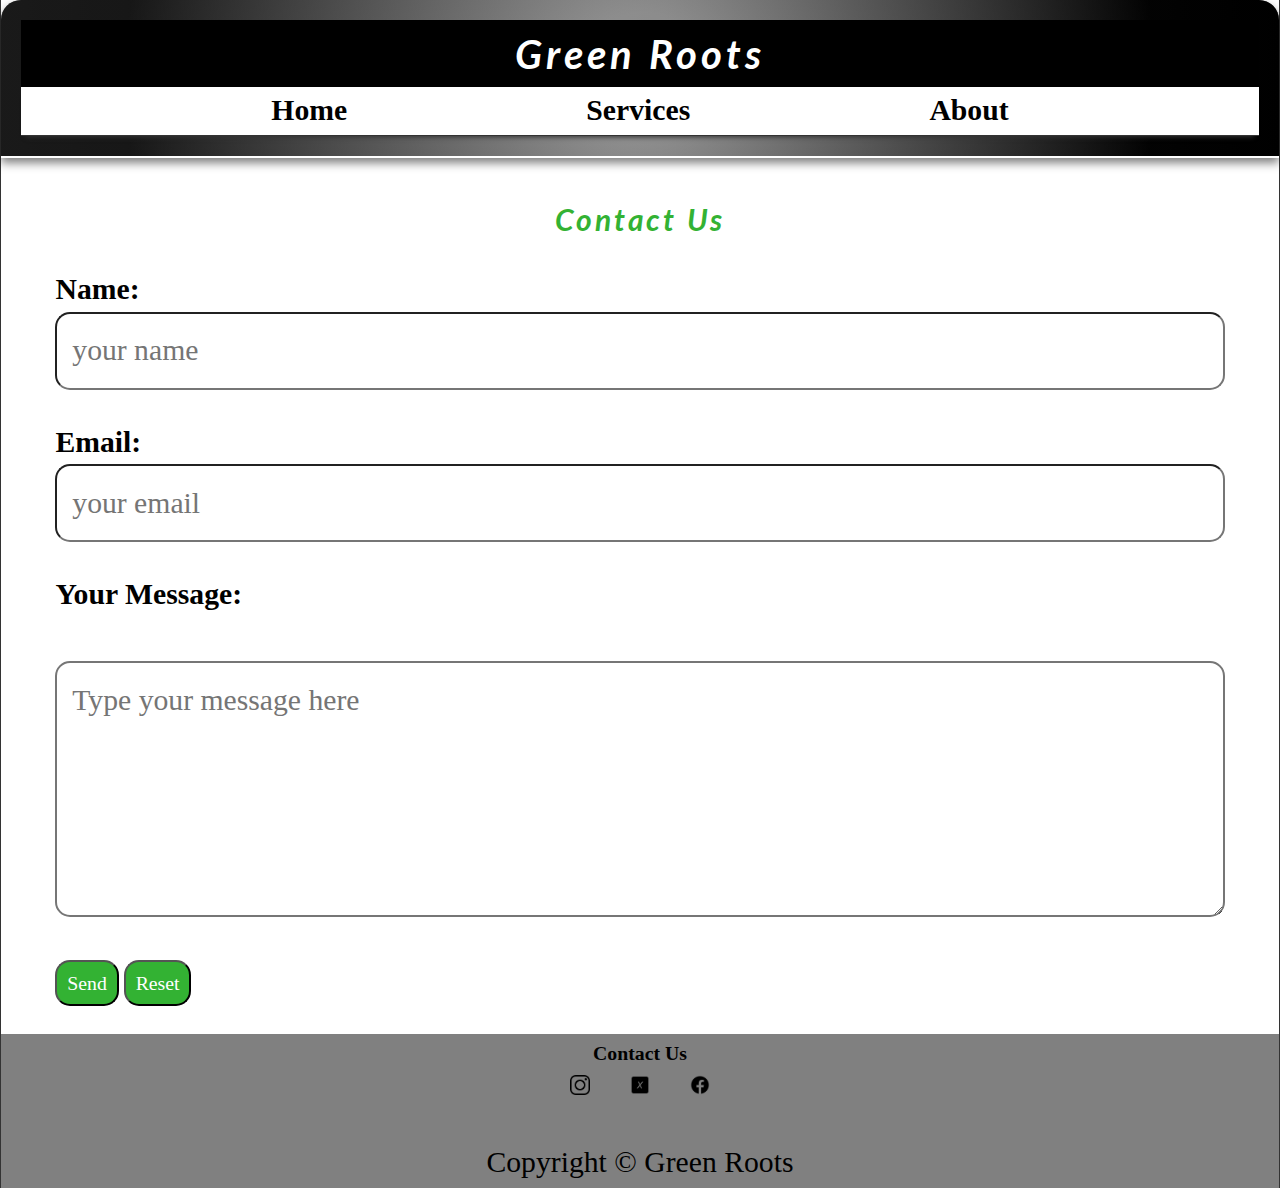
<file: contact.html>
<!DOCTYPE html>
<html lang="en">

<head>
    <meta charset="UTF-8">
    <meta name="viewport" content="width=device-width, initial-scale=1.0">
    <meta name="author" content="Shubham Sharma">
    <meta name="description" content="Contact information for Green Roots">
    <title>Contact Us</title>
    <link rel="icon" href="favtree.png" type="image/x-icon">
    <link rel="stylesheet" href="css/style.css">
</head>

<body>
    <header class="header">
        <h1 class="header__h1">Green Roots</h1>
        <nav class="header__nav">
            <ul class="header__ul">
                <li>
                    <a href="index.html">Home</a>
                </li>
                
                <li>
                    <a href="services.html">Services</a>
                </li>
                <li>
                    <a href="index.html#about">About</a>
                </li>
                
            </ul>
        </nav>
    </header>

    <main class="main">

        <article class="main__article contact" >
            <h2 class="contact__h2">Contact Us</h2>

            <form action="https://httpbin.org/get" method="get" class="contact__form">
                <fieldset class="contact__fieldset">
                    <legend class="offscreen">Send Us A Message</legend>
                    <p class="contact__p">
                        <label class="contact__label"  for="name">Name:</label>
                        <input class="contact__input" type="text" name="name" id="name" placeholder="your name" required>
                    </p>
                    <p class="contact__p">
                        <label class="contact__label" for="email">Email:</label>
                        <input class="contact__input" type="email" name="email" id="email" placeholder="your email" required>
                    </p>
                    <p class="contact__p">
                        <label class="contact__label" for="message">Your Message:</label>
                        <br>
                        <textarea class="contact__textarea" name="message" id="message" cols="10" rows="5" placeholder="Type your message here"></textarea>
                    </p>
                </fieldset>
                <button class="contact__button" type="submit">Send</button>
                <button class="contact__button" type="reset">Reset</button>
            </form>
        </article>
       
    </main>

    <footer class="footer">

        <div class="socials">
            <div class="foot_contact">
                <span>Contact Us</span>
            </div>
            <div class="foot_contact">
                <a href=""><img src="images/f1i.png" alt="insta logo" width="20" height="20"></a>
                <a href=""><img src="images/f2x.png" alt="Twitter logo" width="20" height="20"></a>
                <a href=""><img src="images/f3f.png" alt="Facebook logo" width="20" height="20"></a>
            </div>
        </div>
        <p>
            <span class="nowrap"> Copyright &copy;</span>
            <span class="nowrap">Green Roots</span>
        </p>
    </footer>
</body>

</html>
</file>
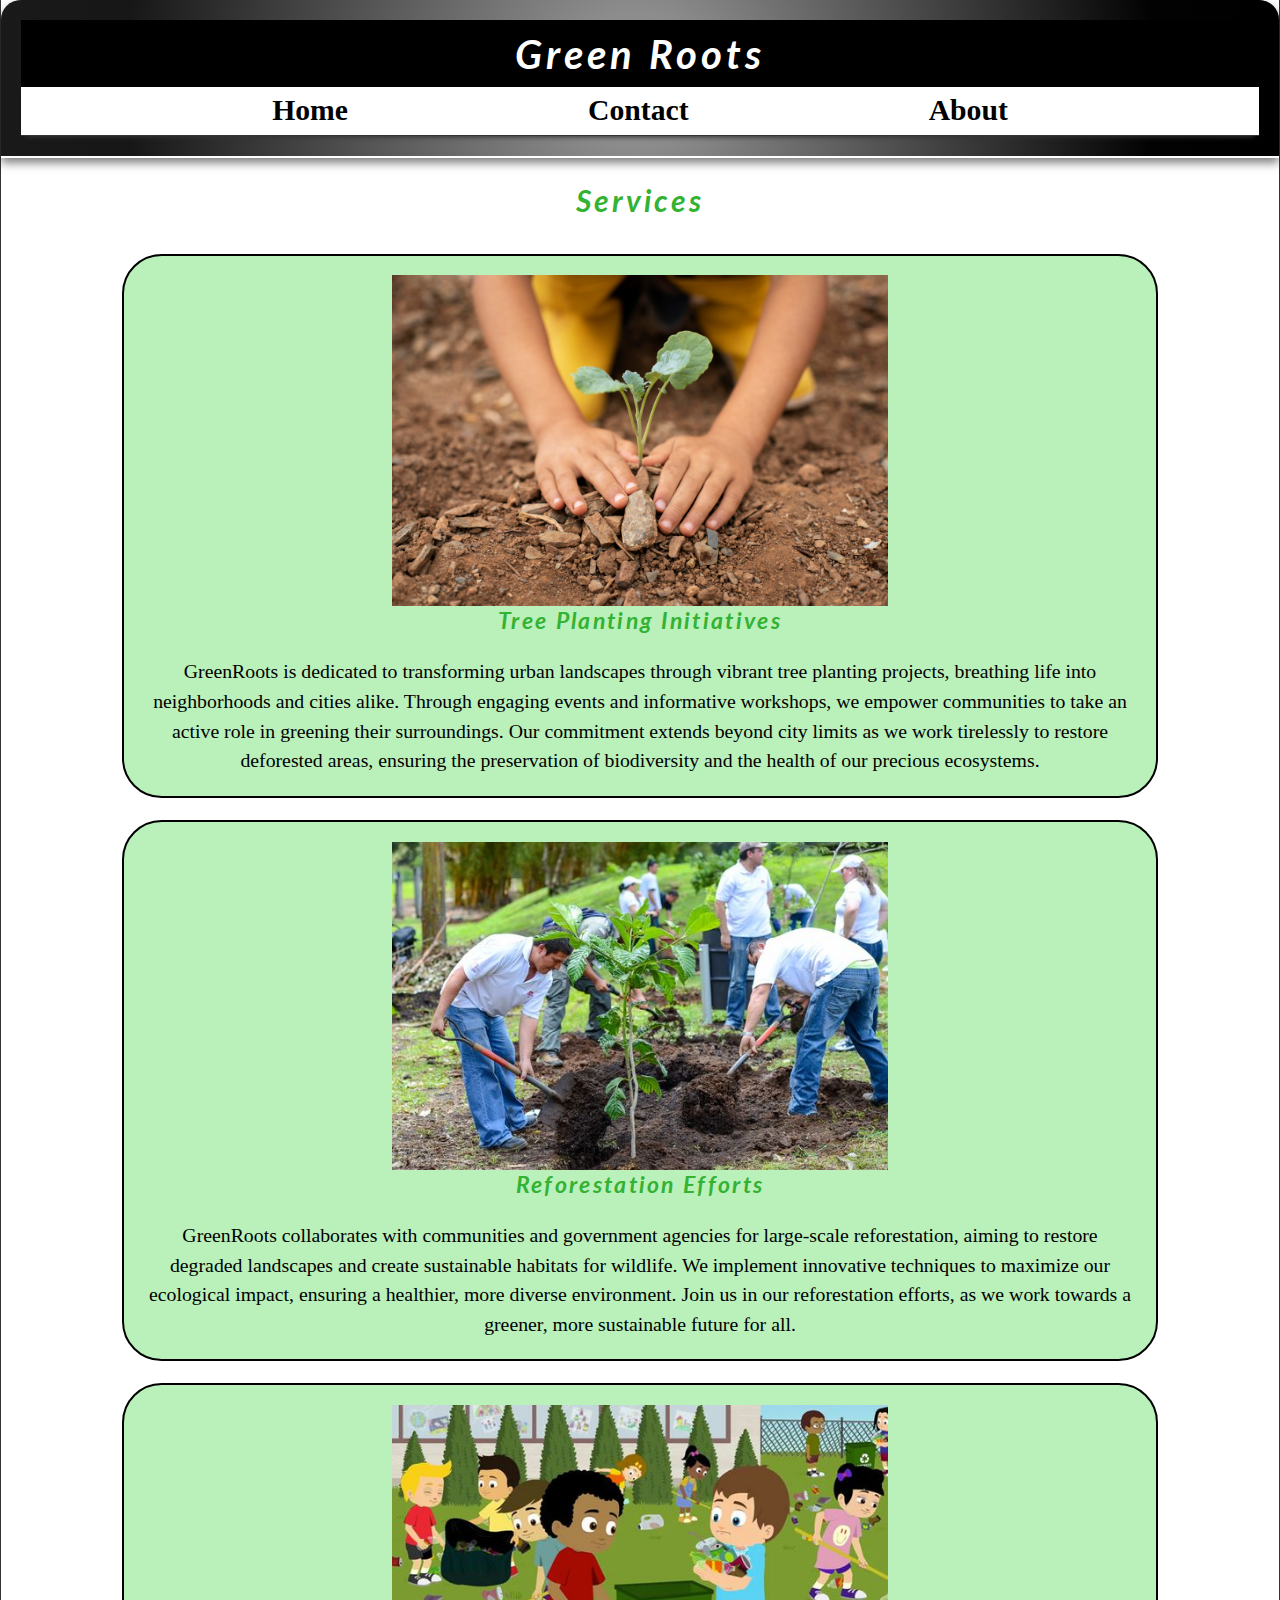
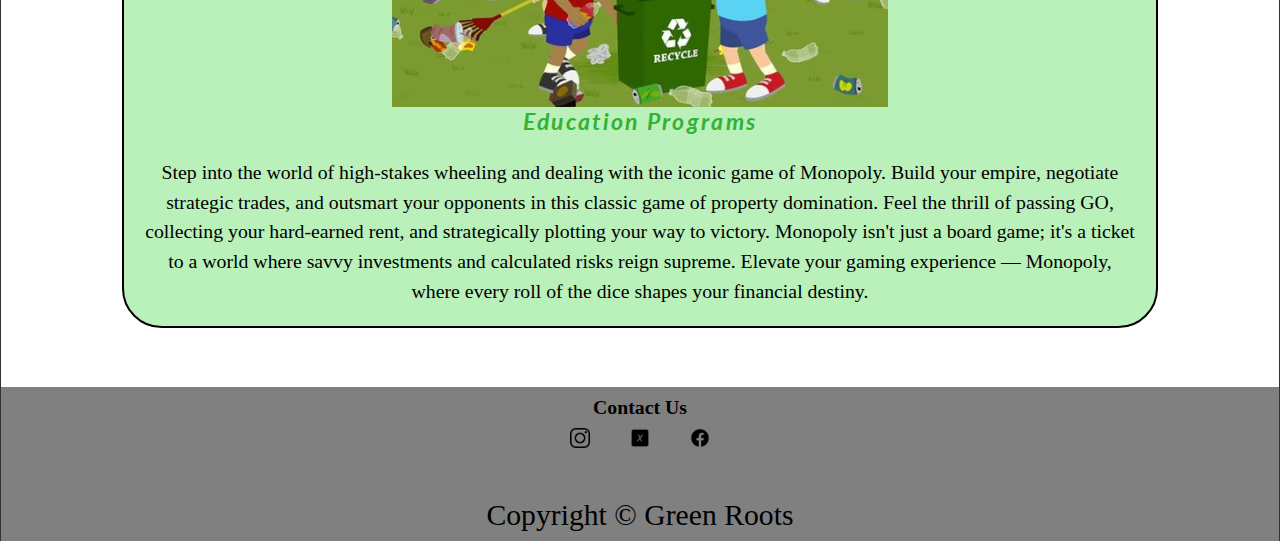
<file: services.html>
<!DOCTYPE html>
<html lang="en">

<head>
    <meta charset="UTF-8">
    <meta name="viewport" content="width=device-width, initial-scale=1.0">
    <meta name="author" content="Shubham Sharma">
    <meta name="description" content="Services of the Green Roots">
    <title>Green Roots Services</title>
    <link rel="icon" href="images/favtree.png" type="image/x-icon">
    <link rel="stylesheet" href="css/style.css">
</head>

<body>
    <header class="header">
        <h1 class="header__h1">Green Roots</h1>
        <nav class="header__nav">
            <ul class="header__ul">
                <li>
                    <a href="index.html">Home</a>
                </li>
                
                <li>
                    <a href="contact.html">Contact</a>
                </li>
                <li>
                    <a href="index.html#about">About</a>
                </li>
                
            </ul>
        </nav>

    </header>
    
    <main class="main">
        <section id="services-container">
            <h2 class="h-primary center">Services</h2>
            <div id="services">
                <div class="box">
                    <img src="images/serBgm.jpg" alt="tree plantation initiative">
                    <h3 class="h-secondary center">Tree Planting Initiatives</h3>
                    <p class="center">
                        GreenRoots is dedicated to transforming urban landscapes through vibrant tree planting projects, breathing life into neighborhoods and cities alike. Through engaging events and informative workshops, we empower communities to take an active role in greening their surroundings. Our commitment extends beyond city limits as we work tirelessly to restore deforested areas, ensuring the preservation of biodiversity and the health of our precious ecosystems.
                    </p>
                </div>
                <div class="box">
                    <img src="images/reforestation.jpg" alt="Reforestation Efforts">
                    <h3 class="h-secondary center">Reforestation Efforts</h3>
                    <p class="center">GreenRoots collaborates with communities and government agencies for large-scale reforestation, aiming to restore degraded landscapes and create sustainable habitats for wildlife. We implement innovative techniques to maximize our ecological impact, ensuring a healthier, more diverse environment. Join us in our reforestation efforts, as we work towards a greener, more sustainable future for all.
                    </p>
                </div>
                <div class="box">
                    <img src="images/eduIN.jpg" alt="Education initiative">
                    <h3 class="h-secondary center">Education Programs</h3>
                    <p class="center">Step into the world of high-stakes wheeling and dealing with the iconic game of
                        Monopoly. Build your empire, negotiate strategic trades, and outsmart your opponents in this
                        classic game of property domination. Feel the thrill of passing GO, collecting your hard-earned
                        rent, and strategically plotting your way to victory. Monopoly isn't just a board game; it's a
                        ticket to a world where savvy investments and calculated risks reign supreme. Elevate your
                        gaming experience — Monopoly, where every roll of the dice shapes your financial destiny.
                    </p>
                </div>
            </div>
        </section>
        
    </main>

    <footer class="footer">

        <div class="socials">
            <div class="foot_contact">
                <span>Contact Us</span>
            </div>
            <div class="foot_contact">
                <a href=""><img src="images/f1i.png" alt="insta logo" width="20" height="20"></a>
                <a href=""><img src="images/f2x.png" alt="Twitter logo" width="20" height="20"></a>
                <a href=""><img src="images/f3f.png" alt="Facebook logo" width="20" height="20"></a>
            </div>
        </div>

        <p>
            <span class="nowrap"> Copyright &copy;</span>
            <span class="nowrap">Green Roots</span>
        </p>

    </footer>
</body>

</html>
</file>
<file: css/style.css>
@import url('https://fonts.googleapis.com/css2?family=Inter:wght@100..900&family=Lato:ital,wght@0,100;0,300;0,400;0,700;0,900;1,100;1,300;1,400;1,700;1,900&family=Oleo+Script:wght@400;700&family=Permanent+Marker&family=Protest+Strike&family=Roboto:ital,wght@0,100;0,300;0,400;0,500;0,700;0,900;1,100;1,300;1,400;1,500;1,700;1,900&display=swap');



/* CSS RESET */

*,*::after,*::after{
    margin: 0;
    padding: 0;
    box-sizing: border-box;
}

img{
    display: block;
    max-width: 100%;
    height: auto;
}

input,button,textarea{
    font: inherit; 
}


/* Variables */

:root{
    /* FONTS */
    --FF:"Edu NSW ACT Foundation", cursive;
    --FF-HEADINGS:"Lato", sans-serif;
    --FS:clamp(1rem,2.2vh,1.5rem);
    --FFS:clamp(1.5rem,3.2vh,2.5rem);
    

    /* COLORS */

    /* --BGCOLOR:orange;
    --BGCOLOR-FADE:rgb(252,220,160); */
    --BGCOLOR:rgb(186, 240, 186);
    --BGCOLOR-FADE:rgb(11, 243, 11);
    --BGIMAGE:linear-gradient(to bottom,var(--BGCOLOR),var(--BGCOLOR-FADE));
    --BODY-BGCOLOR:#FFF;
    --FONT-COLOR:#000;
    --BORDER-COLOR:#333;
    --FOOTBG:grey;
    --HIGHLIGHT-COLOR:rgb(51,178,51);
    --HIGHLIGHT-HOVER:rgb(115, 197, 115);

    --LINK-COLOR:#000;
    --LINK-HOVER:hsla(0,0%,0%,0.6);
    --LINK-ACTIVE: orange;

    --HEADER-BGCOLOR:#000;
    --HEADER-COLOR:#FFF;
    --NAV-BGCOLOR:#FFF;

    --HERO-BGCOLOR:rgba(51,178,51,0.75);
    --HERO-COLOR:#FFF;
    /* Borders */
    --BORDERS:1px solid var(--BORDER-COLOR);

    /* Standard Padding */
    --PADDING-TB:0.25em;
    --PADDING-SIDE:2.5%;

    /* Standard Margin  */

    --MARGIN:clamp(1em,2.5vh,1.5em);

}


/* Utility Classes */

.offscreen{
    position: absolute;
    left: -10000px;
}

.nowrap{
    white-space: nowrap;
}

.center{
    text-align: center;
}


/* General Styles */

html{
    scroll-behavior: smooth;
    font-size: var(--FS);
    font-family: var(--FF);
    background-color: var(--BGCOLOR);
    background-image: var(--BGIMAGE);
}

body{
    background-color: var(--BODY-BGCOLOR);
    color: var(--FONT-COLOR);
    min-height: 100vh;
    max-width: 1300px;
    margin: 0 auto;
    border-left: var(--BORDERS);
    border-right: var(--BORDERS);
    box-shadow: 0 0 10px var(--BORDER-COLOR);

}


h1,h2,h3{
    font-family: var(--FF-HEADINGS);
    letter-spacing: 0.1em;
    text-align: center;
    font-style: italic;
}

h2,h3{
    margin-bottom: 1em;
    color: var(--HIGHLIGHT-COLOR);

}

p{
    line-height: 1.5;
    font-size: var(--FFS);
}

a:any-link{
    color: var(--LINK-COLOR);

}

a:hover, a:focus-visible{
    color: var(--LINK-HOVER);
}

a:active{
    color: var(--LINK-ACTIVE);
}


/* Header */

.header{
    position: sticky;
    top: 0;
    z-index: 1;
    background: radial-gradient(circle, rgba(255, 255, 255, 0.5) 10%, rgba(0, 0, 0, 0.5) 80%), linear-gradient(to right, #333, #000);
    color: #fff;
    padding: 20px;
    text-align: center;
    position: relative;
    border-bottom: 2px solid #fff;
    border-top-left-radius: 20px;
    border-top-right-radius: 20px;
    box-shadow: 0 5px 10px rgba(0, 0, 0, 0.5);
    margin-bottom: 20px;
    overflow: hidden; 
}

.header__h1{
    text-align: center;
    background-color: var(--HEADER-BGCOLOR);
    color: var(--HEADER-COLOR);
    padding: var(--PADDING-TB) var(--PADDING-SIDE);
    animation: heartbeat 2s infinite alternate;
}
@keyframes heartbeat {
    0% {
        transform: scale(1);
    }
    50% {
        transform: scale(1.1);
    }
    100% {
        transform: scale(1);
    }
}

.header__nav{
    
    background-color: var(--NAV-BGCOLOR);
    border-bottom: var(--BORDERS);
    font-weight: bolder;
    box-shadow: 0 6px 5px -5px var(--BORDER-COLOR);
    font-size: var(--FFS);
}

.header__ul{
    padding: var(--PADDING-TB) var(--PADDING-SIDE);
    list-style-type: none;
    display: flex;
    justify-content: space-evenly;
    gap: 1rem;
}

.header__ul a{
    text-decoration: none;
}



/* Hero */

.hero{
    position: relative;
    text-align: center;
    background-image: url('path/to/your/image.jpg');
    background-size: cover;
    color: #fff;
}

.hero__h2{
    background-color: var(--HERO-BGCOLOR);
    color: var(--HERO-COLOR);
    padding: 0.25em 0.5em;
    text-shadow: 2px 2px 5px var(--BORDER-COLOR);
    position: absolute;
    left: 20px;
    top: -100px;
    animation: showWelcome 0.5s ease-in-out 1s forwards;
}

@keyframes showWelcome {
    0% {
        top: -20px;
        transform: skew(0deg, -5deg) scaleY(0);
    }

    80% {
        top: 30px;
        transform: skew(10deg, -5deg) scaleY(1.2);
    }

    100% {
        top: 20px;
        transform: skew(-10deg, -5deg) scaleY(1);
    }
}


/* Footer */

.footer{
    font-size: 0.75em;
    background-color: var(--FOOTBG);
    color: var(--FONT-COLOR);
    text-align: center;
    padding: var(--PADDING-TB) var(--PADDING-SIDE);

}

.socials{
    color: var(--FONT-COLOR);
    display: flex;
    flex-direction: column;
    justify-content: center;
    align-items: center;
    font-weight: bold;
    margin-bottom: 2em;
    font-size: var(--FS);
}

.foot_contact{
    display: flex;
    gap: 2em;
    padding: var(--PADDING-TB);

}



/* Main */


.main{
    padding: var(--PADDING-TB) var(--PADDING-SIDE);

}

.main__article{
    scroll-margin-top: 6.5rem;
    margin:var(--MARGIN);
}


.main__article:first-child{
    margin-top: 1em;
}

.main__article:last-child{
    min-height: calc(100vh - 20rem);  
}


.box img{
        height: 275px;
        width: 275px;
        margin: auto;
        display: block;
}

/* About */

.btn{
    padding: 0.5em;
    border-radius: 15px;
    background-color: var(--HIGHLIGHT-COLOR);
    color: var(--HEADER-COLOR);
    margin: 1em auto;

}


/* Contact */

.contact__h2{
    margin: 0;
}

.contact__fieldset{
    border: none;
}

.contact__p{
    margin: 1em 0;
}

.contact__label{
    display: block;
    font-weight:bold;
}

.contact__input,.contact__textarea{
    padding: 0.5em;
    border-radius: 15px;
    border-width: 2px;
    width: 100%;
}

.contact__button{
    padding: 0.5em;
    border-radius: 15px;
    background-color: var(--HIGHLIGHT-COLOR);
    color: var(--HEADER-COLOR);
}


.contact__button:hover,.btn:hover{
    background-color: var(--HIGHLIGHT-HOVER);
}



/* SERVICES */


#services{
    margin: 34px;
    display: flex;
    flex-direction: column;
}
#services .box{ 
    border: 2px solid rgb(0, 0, 0);
    padding: 1em;
    margin: 2px 55px;
    border-radius: 2em;
    background-color: var(--BGCOLOR);
    margin-bottom: 1em;
}

#services .box img{ 
   height: auto;
   width: 50%;
   margin: auto;
   display: block;
}

.box p{
    font-family: 'Bree Serif', serif;
    font-size: var(--FS);
} 


@media screen and (max-width: 480px) {
    .header__ul{
        flex-direction: column;
    }

}
</file>
